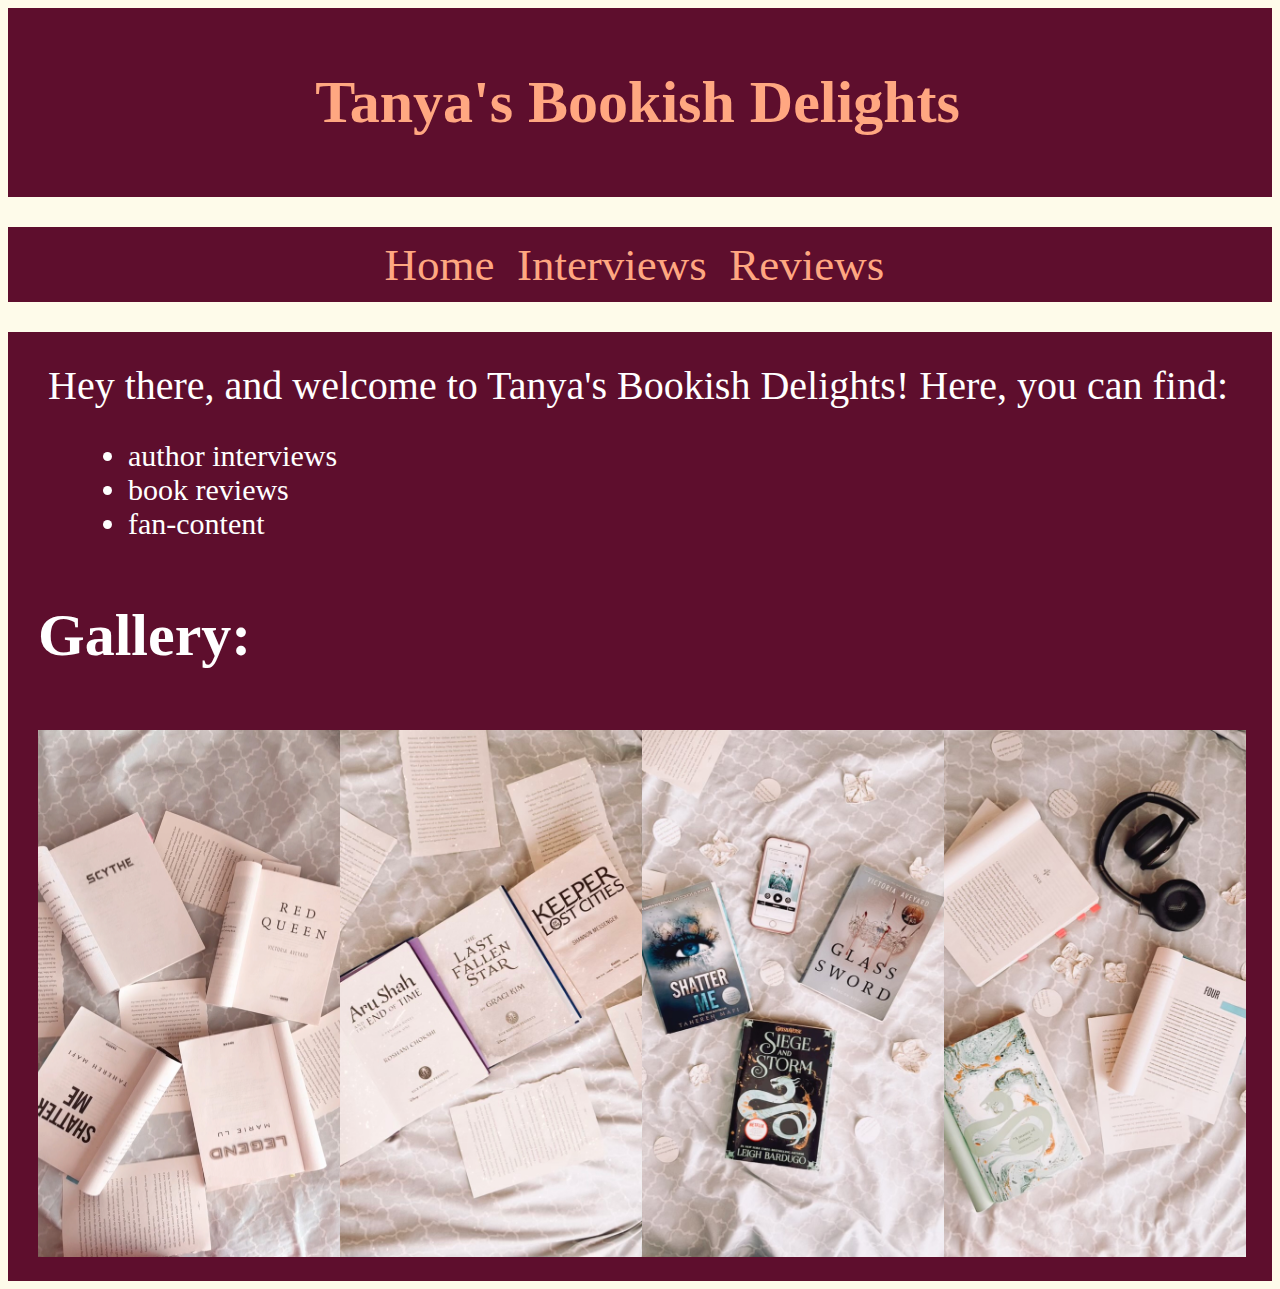
<file: index.html>
<!DOCTYPE html>
<html>

<head>
  <meta charset="utf-8">
  <title>Tanya's Bookish Delights</title>
  <link href="project.css" rel="stylesheet" type="text/css" />
</head>

  <body>
    <header>
      <h1>Tanya's Bookish Delights</h1>
    </header>
    <nav>
      <a href="index.html">Home</a>&nbsp;
      <a href="interviews.html">Interviews</a>&nbsp;
      <a href="reviews.html">Reviews</a>&nbsp;
    </nav>
    <div class="main">
      <div class="list">
        <div class="intro">
          Hey there, and welcome to Tanya's Bookish Delights! Here, you can find:
        </div>
        <div class="other">
          <ul>
            <li>author interviews</li>
            <li>book reviews</li>
            <li>fan-content</li>
          </ul>
        </div>
      </div>
      <h3>Gallery:</h3>
      <div class="book-wrapper">
        <div class="books">
          <img src="books1.jpg" alt="Books" height="527" width="302">
        </div>
        <div class="books">
          <img src="books2.jpg" alt="Books" height="527" width="302">
        </div>
        <div class="books">
          <img src="books3.jpg" alt="Books" height="527" width="302">
        </div>
        <div class="books">
          <img src="books4.jpg" alt="Books" height="527" width="302">
        </div>
      </div>
    </div>
</body>
</html>
</file>
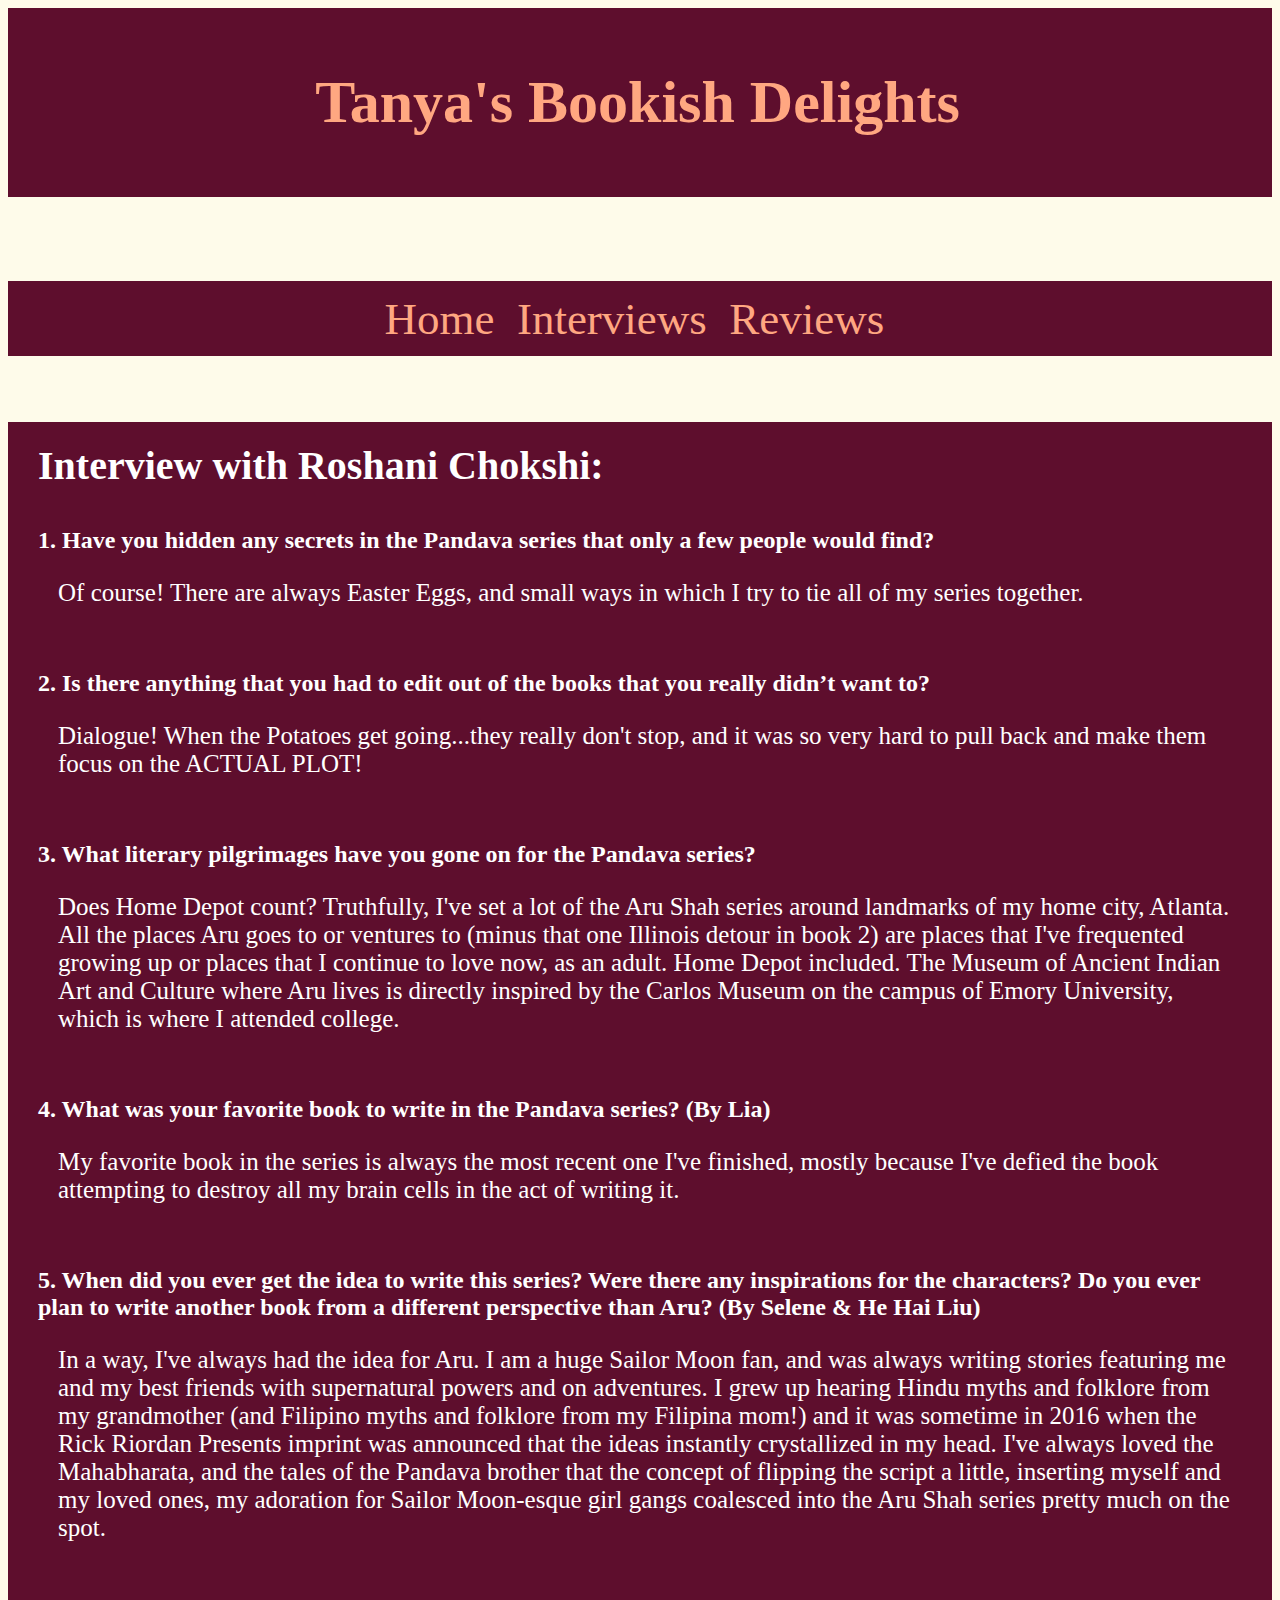
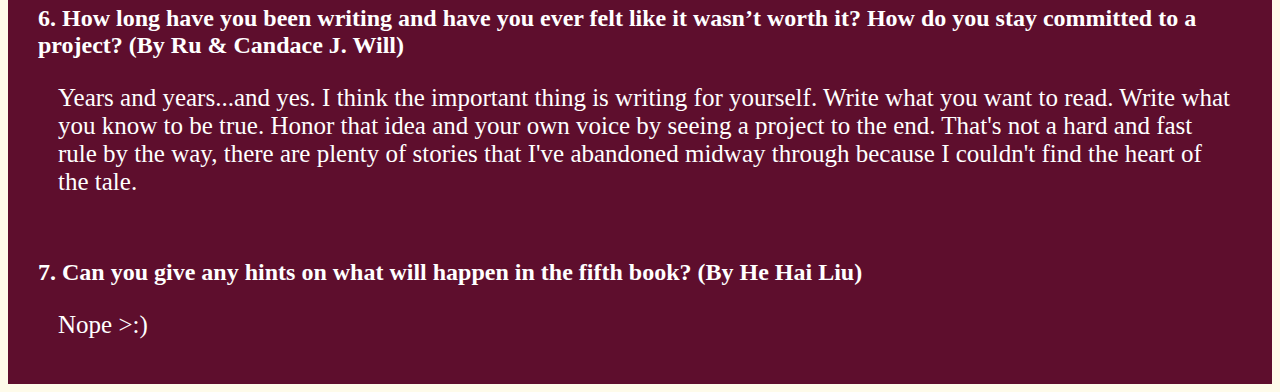
<file: interviews.html>
<!DOCTYPE html>
<html lang="en">
  <head>
    <title>Tanya's Bookish Interviews</title>
    <link rel="stylesheet" href="project.css">
    <meta charset="utf-8">
  </head>
  <body>
    <header>
      <h1>Tanya's Bookish Delights</h1>
    </header>
    <br>
    <br>
    <br>
    <nav>
      <a href="index.html">Home</a>&nbsp;
      <a href="interviews.html">Interviews</a>&nbsp;
      <a href="reviews.html">Reviews</a>&nbsp;
    </nav>
    <br> <br>
    <div class="main">
      <div class="title">
        Interview with Roshani Chokshi:
      </div>
      <br>
          <h2>1. Have you hidden any secrets in the Pandava series that only a few people would find?</h2>
          <p>
            Of course! There are always Easter Eggs, and small ways in which I try to tie all of my series together.
          </p>
          <br>
          <h2>2. Is there anything that you had to edit out of the books that you really didn’t want to?</h2>
          <p>
            Dialogue! When the Potatoes get going...they really don't stop, and it was so very hard to pull back and make them focus on the ACTUAL PLOT!
          </p>
          <br>
          <h2>3. What literary pilgrimages have you gone on for the Pandava series?</h2>
          <p>
            Does Home Depot count? Truthfully, I've set a lot of the Aru Shah series around landmarks of my home city, Atlanta. All the places Aru goes to or ventures to (minus that one Illinois detour in book 2) are places that I've frequented growing up or places that I continue to love now, as an adult. Home Depot included. The Museum of Ancient Indian Art and Culture where Aru lives is directly inspired by the Carlos Museum on the campus of Emory University, which is where I attended college.
          </p>
          <br>
          <h2>4. What was your favorite book to write in the Pandava series? (By Lia)</h2>
          <p>
            My favorite book in the series is always the most recent one I've finished, mostly because I've defied the book attempting to destroy all my brain cells in the act of writing it.
          </p>
          <br>
          <h2>5. When did you ever get the idea to write this series? Were there any inspirations for the characters? Do you ever plan to write another book from a different perspective than Aru? (By Selene & He Hai Liu)</h2>
          <p>
            In a way, I've always had the idea for Aru. I am a huge Sailor Moon fan, and was always writing stories featuring me and my best friends with supernatural powers and on adventures. I grew up hearing Hindu myths and folklore from my grandmother (and Filipino myths and folklore from my Filipina mom!) and it was sometime in 2016 when the Rick Riordan Presents imprint was announced that the ideas instantly crystallized in my head. I've always loved the Mahabharata, and the tales of the Pandava brother that the concept of flipping the script a little, inserting myself and my loved ones, my adoration for Sailor Moon-esque girl gangs coalesced into the Aru Shah series pretty much on the spot.
          </p>
          <br>
          <h2>6. How long have you been writing and have you ever felt like it wasn’t worth it? How do you stay committed to a project? (By Ru & Candace J. Will)</h2>
          <p>
            Years and years...and yes. I think the important thing is writing for yourself. Write what you want to read. Write what you know to be true. Honor that idea and your own voice by seeing a project to the end. That's not a hard and fast rule by the way, there are plenty of stories that I've abandoned midway through because I couldn't find the heart of the tale.
          </p>
          <br>
          <h2>7. Can you give any hints on what will happen in the fifth book? (By He Hai Liu)</h2>
          <p>
            Nope >:)
          </p>
    </div>
  </body>
</html>
</file>
<file: project.css>
body {
  background-color: #fefbea;
  font-family: garamond;
  color: #434343;
}

header {
  padding-left: 30px;
  padding-right: 35px;
  background-color: #5e0e2d;
  color: #ffa781;
  padding-top: 20px;
  padding-bottom: 20px;
  margin-bottom: 30px;
}

h1 {
  font-size: 60px;
  text-align: center;
}

nav {
  font-size: 45px;
  padding-top: 11.5px;
  padding-bottom: 11.5px;   v
  height: 68px;
  background-color: #5e0e2d;
  display: block;
  text-decoration: none;
  text-align: center;
  position: relative;
  margin-bottom: 30px;
}
nav a:link {color: #ffa781; text-decoration: none}
nav a:visited {color: #fff2cc; text-decoration: none}
nav a:hover {color: #ff6e2f; text-decoration: none}

h3 {
  font-size: 60px;
}

p {
  text-decoration: none;
  font-size: 25px;
  padding-left: 20px;
}

ul {
  padding-left: 80px;
}

.book-wrapper {
  display: flex;
}

.books {
  display: inline-block;
  margin-left: auto;
  margin-right: auto;
  width: 50%;
  background-color: #5e0e2d;
}

.media {
  display: flex;
  justify-content: center;
  margin-left: 65px;
  margin-right: 65px;
  background: #000;
}

.list {
  padding-left: 10px;
  padding-top: 10px;
}

.title {
  font-size: 40px;
  font-weight: bold;
}

.main {
  padding-left: 30px;
  padding-right: 35px;
  background-color: #5e0e2d;
  color: #ffff;
  padding-top: 20px;
  padding-bottom: 20px;
}

.intro {
  font-size: 40px;
}

.other {
  font-size: 30px;
}
</file>
